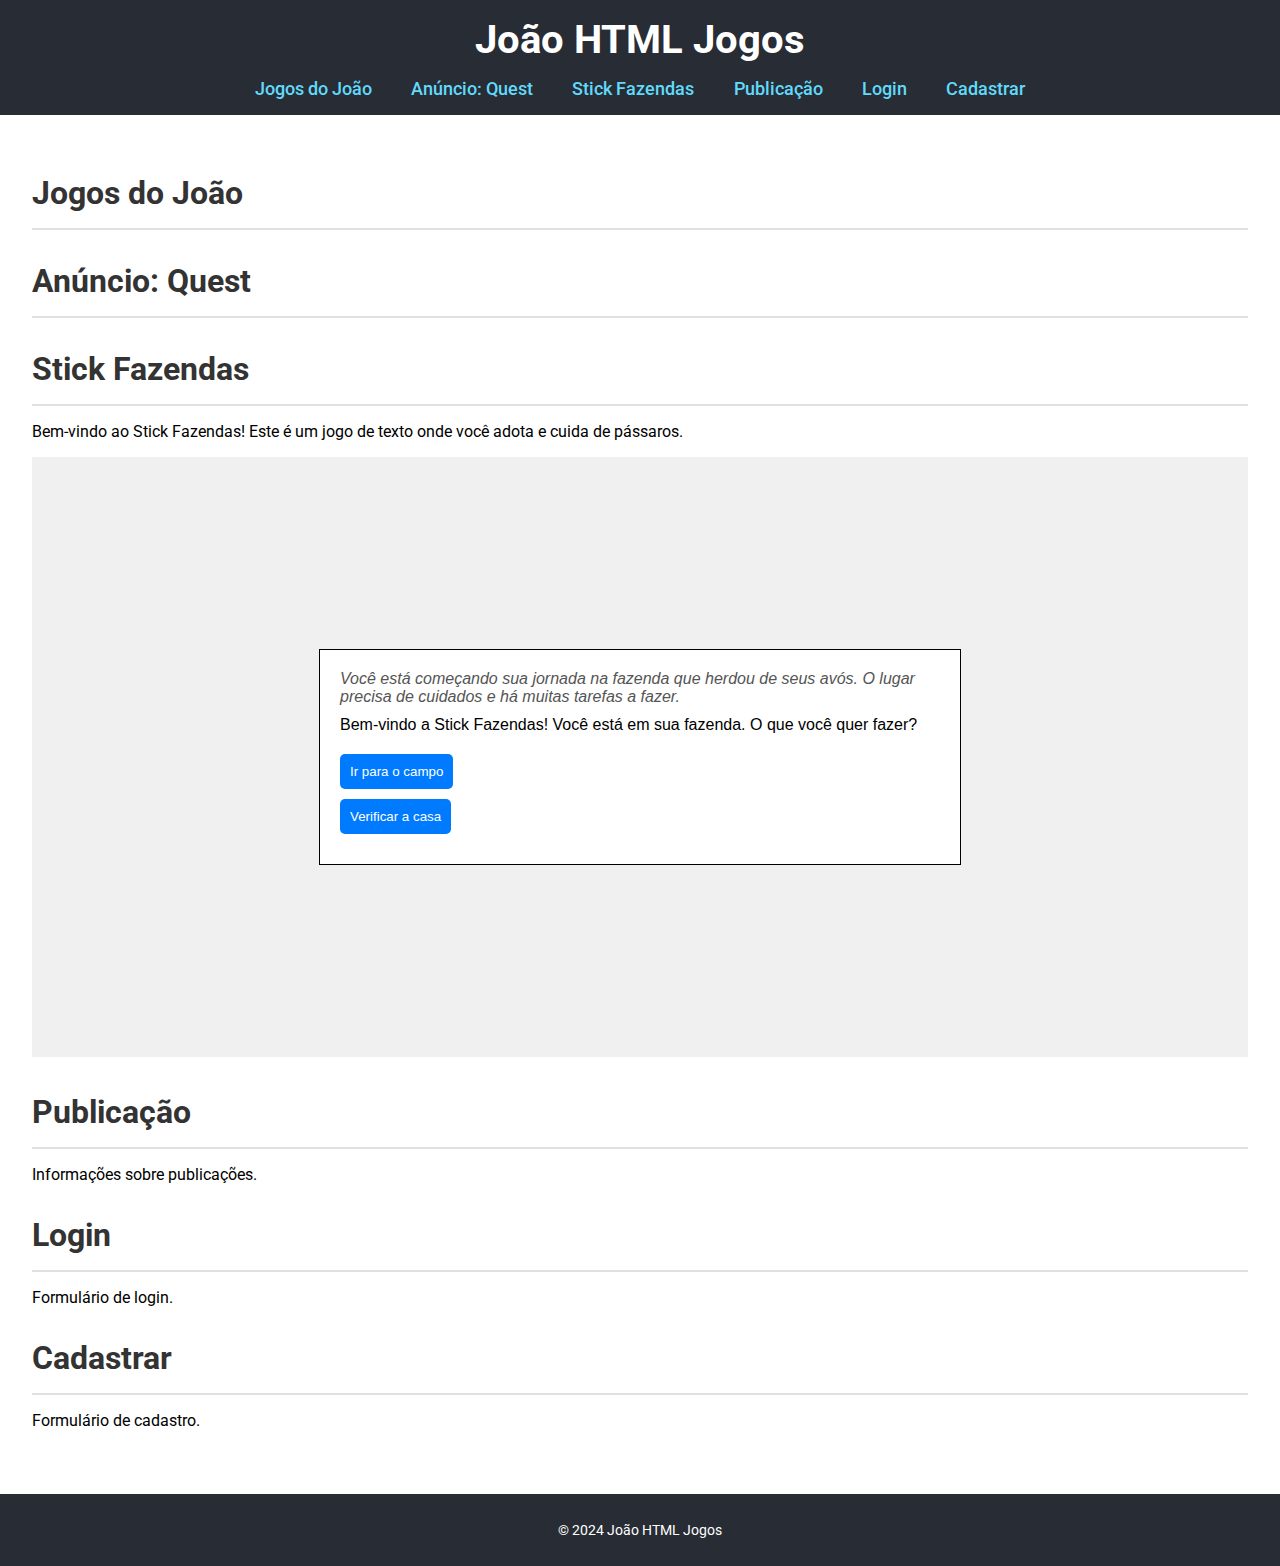
<file: joaojogos/index.html>
<!DOCTYPE html>
<html lang="pt-BR">
<head>
    <meta charset="UTF-8">
    <meta name="viewport" content="width=device-width, initial-scale=1.0">
    <title>João HTML Jogos</title>
    <link rel="stylesheet" href="style.css">
    <link rel="stylesheet" href="https://fonts.googleapis.com/css2?family=Roboto:wght@400;500;700&display=swap">
</head>
<body>
    <header>
        <h1>João HTML Jogos</h1>
        <nav>
            <a href="#jogos">Jogos do João</a>
            <a href="#anuncio">Anúncio: Quest</a>
            <a href="#stick-fazendas">Stick Fazendas</a>
            <a href="#publicacao">Publicação</a>
            <a href="#login">Login</a>
            <a href="#cadastrar">Cadastrar</a>
        </nav>
    </header>
    <main>
        <section id="jogos">
            <h2>Jogos do João</h2>
            <!-- Conteúdo dos jogos -->
        </section>
        <section id="anuncio">
            <h2>Anúncio: Quest</h2>
            <!-- Conteúdo do anúncio -->
        </section>
        <section id="stick-fazendas">
            <h2>Stick Fazendas</h2>
            <p>Bem-vindo ao Stick Fazendas! Este é um jogo de texto onde você adota e cuida de pássaros.</p>
            <div id="game-container">
                <iframe src="gam/index.html" frameborder="0" width="100%" height="600px"></iframe>
            </div>
        </section>
        <section id="publicacao">
            <h2>Publicação</h2>
            <p>Informações sobre publicações.</p>
        </section>
        <section id="login">
            <h2>Login</h2>
            <p>Formulário de login.</p>
        </section>
        <section id="cadastrar">
            <h2>Cadastrar</h2>
            <p>Formulário de cadastro.</p>
        </section>
    </main>
    <footer>
        <p>&copy; 2024 João HTML Jogos</p>
    </footer>
</body>
</html>
</file>
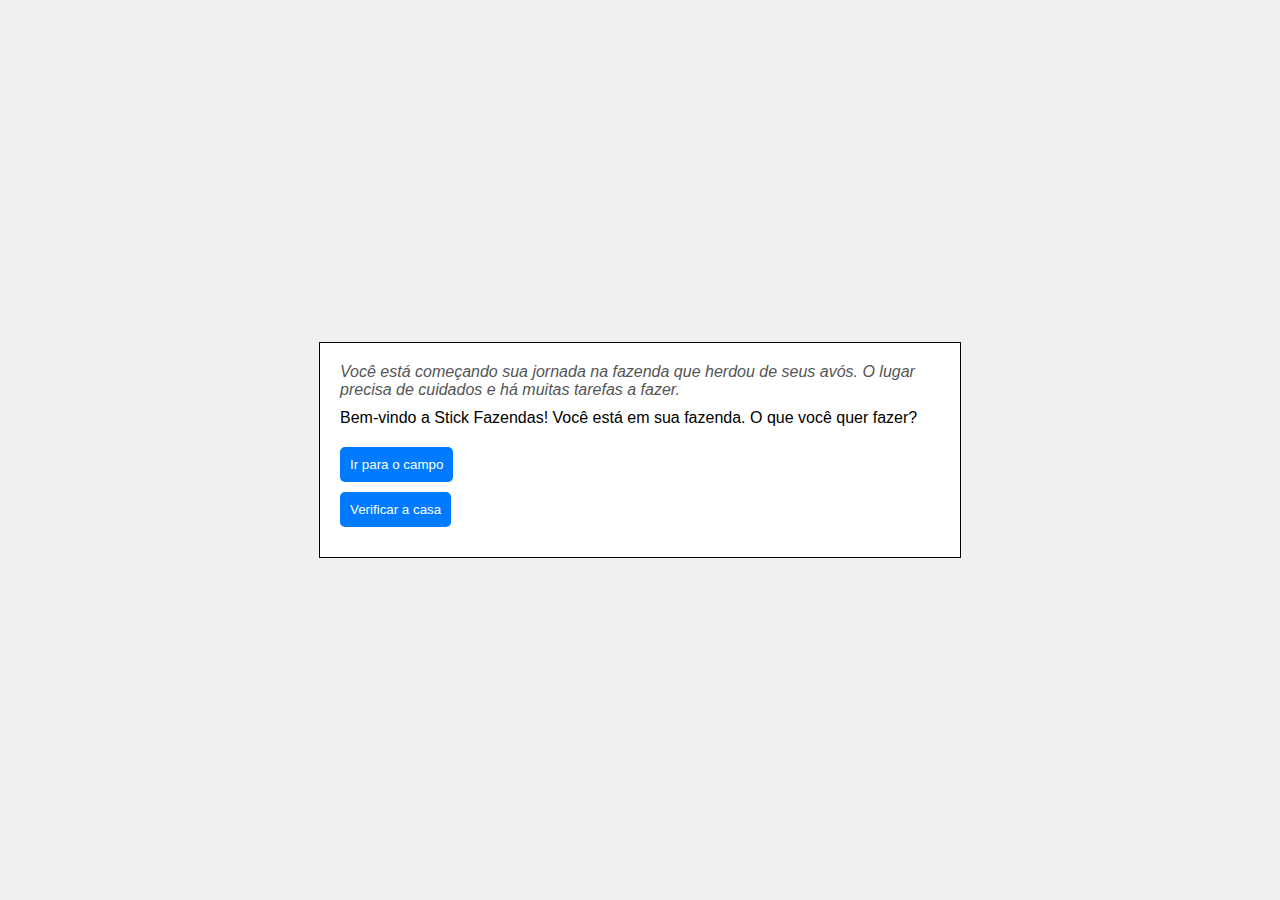
<file: joaojogos/gam/index.html>
<!DOCTYPE html>
<html lang="pt-BR">
<head>
    <meta charset="UTF-8">
    <meta name="viewport" content="width=device-width, initial-scale=1.0">
    <title>Stick Fazendas</title>
    <link rel="stylesheet" href="style.css">
</head>
<body>
    <div id="game-container">
        <div id="story-text"></div>
        <div id="text-output"></div>
        <div id="choices"></div>
    </div>
    <script src="script.js"></script>
</body>
</html>
</file>
<file: joaojogos/gam/style.css>
body {
    font-family: Arial, sans-serif;
    display: flex;
    justify-content: center;
    align-items: center;
    height: 100vh;
    background-color: #f0f0f0;
    margin: 0;
}

#game-container {
    width: 600px;
    max-width: 100%;
    padding: 20px;
    border: 1px solid #000;
    background-color: #fff;
}

#story-text {
    margin-bottom: 10px;
    font-style: italic;
    color: #555;
}

#text-output {
    margin-bottom: 20px;
}

.choice-button {
    display: block;
    margin: 10px 0;
    padding: 10px;
    background-color: #007bff;
    color: white;
    border: none;
    border-radius: 5px;
    cursor: pointer;
}

.choice-button:hover {
    background-color: #0056b3;
}
</file>
<file: joaojogos/style.css>
/* Reset básico e estilo global */
body {
    font-family: 'Roboto', sans-serif;
    background: linear-gradient(to right, #f9f9f9, #e0e0e0);
    margin: 0;
    padding: 0;
    display: flex;
    flex-direction: column;
    min-height: 100vh;
}

/* Estilo do header */
header {
    background: #282c34;
    color: #ffffff;
    padding: 1em;
    text-align: center;
    position: sticky;
    top: 0;
    z-index: 1000;
}

header h1 {
    margin: 0;
    font-size: 2.5rem;
}

nav {
    margin-top: 1em;
}

nav a {
    color: #61dafb;
    text-decoration: none;
    margin: 0 1em;
    font-weight: 500;
    font-size: 1.1rem;
}

nav a:hover {
    text-decoration: underline;
    color: #21a1f1;
}

/* Estilo do main */
main {
    flex: 1;
    padding: 2em;
    background: #ffffff;
}

section {
    margin-bottom: 2em;
}

section h2 {
    font-size: 2rem;
    margin-bottom: 0.5em;
    color: #333333;
    border-bottom: 2px solid #e0e0e0;
    padding-bottom: 0.5em;
}


/* Estilo do footer */
footer {
    background: #282c34;
    color: #ffffff;
    text-align: center;
    padding: 1em;
    font-size: 0.875rem;
}
</file>
